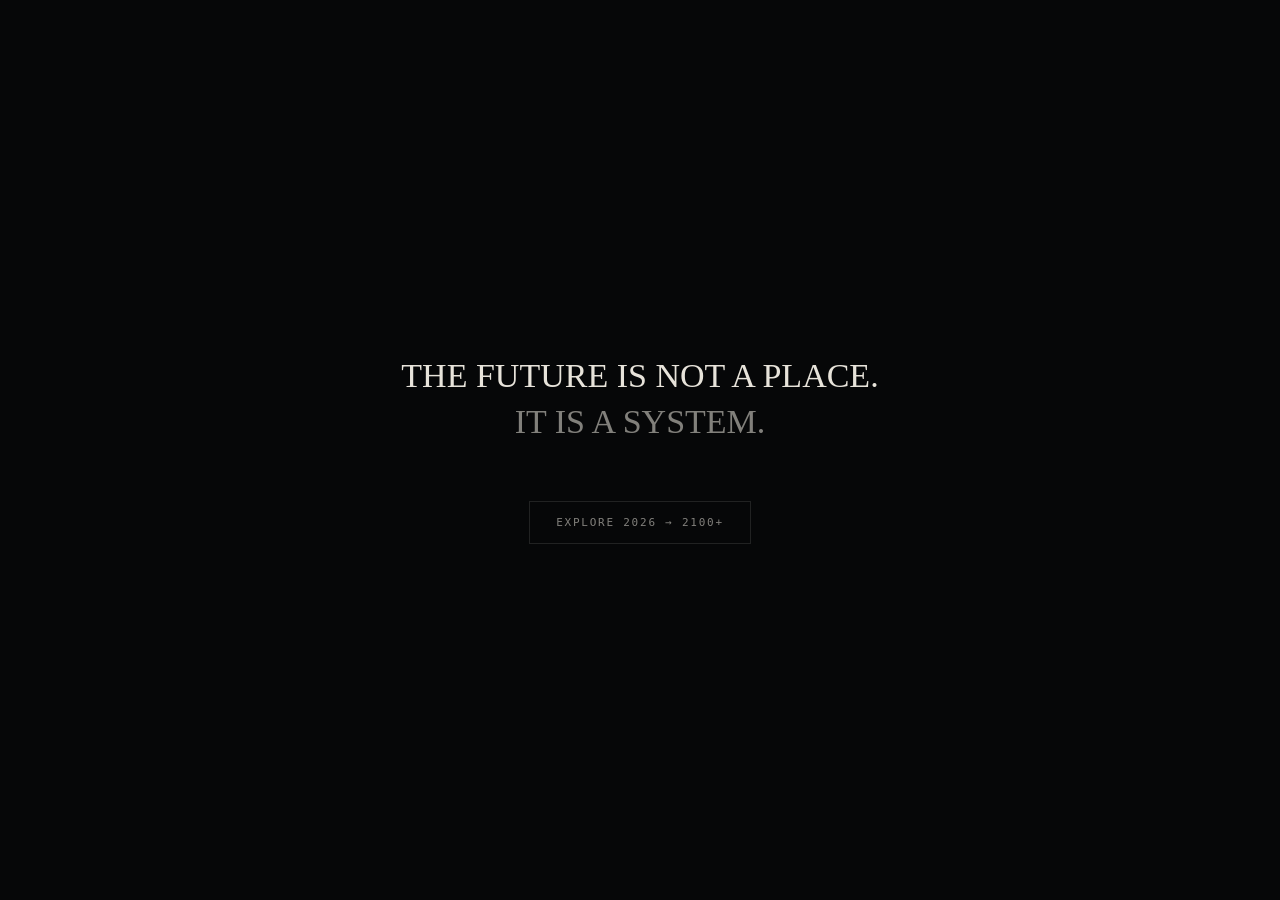
<file: worldline/index.html>
<!DOCTYPE html>
<html lang="en">
<head>
<meta charset="UTF-8">
<meta name="viewport" content="width=device-width, initial-scale=1.0, viewport-fit=cover">
<title>WORLDLINE — A Temporal Map of Possible Futures</title>
<meta name="description" content="An interactive temporal map for exploring how climate, conflict, migration, resources, power, and space interact to produce possible futures — 2026 to the deep future.">
<link rel="canonical" href="https://ryannlynnmurphy.com/worldline/">

<style>
  :root {
    --bg: #0b0c0e;
    --ink: #e7e3da;
    --ink-dim: rgba(231,227,218,0.55);
    --ink-faint: rgba(231,227,218,0.32);
    --rule: rgba(231,227,218,0.12);
    --rule-soft: rgba(231,227,218,0.07);
    --panel-bg: rgba(14,15,17,0.92);
    --mono: ui-monospace, 'SF Mono', Menlo, 'JetBrains Mono', Consolas, monospace;
    --serif: Georgia, 'Iowan Old Style', 'Times New Roman', serif;
    --power: 185,160,107;
    --conflict: 196,88,74;
    --climate: 207,143,74;
    --migration: 111,159,181;
    --resources: 127,160,106;
    --space: 148,145,200;
  }
  * { box-sizing: border-box; }
  html, body { margin: 0; padding: 0; background: var(--bg); color: var(--ink); overflow: hidden; height: 100%; }
  body {
    font-family: var(--serif);
    font-size: 14px;
    -webkit-font-smoothing: antialiased;
  }
  #stage { position: fixed; inset: 0; }
  #globe { position: absolute; inset: 0; width: 100%; height: 100%; touch-action: none; cursor: grab; }

  .mono { font-family: var(--mono); letter-spacing: 0.02em; }

  /* ---------- top identity ---------- */
  #brand {
    position: fixed; top: 26px; left: 28px; z-index: 20;
    pointer-events: none;
  }
  #brand .title { font-family: var(--mono); font-size: 13px; letter-spacing: 0.22em; font-weight: 500; }
  #brand .sub { font-family: var(--mono); font-size: 10px; letter-spacing: 0.12em; color: var(--ink-faint); margin-top: 4px; }

  #methodBtn {
    position: fixed; top: 26px; right: 28px; z-index: 25;
    font-family: var(--mono); font-size: 10px; letter-spacing: 0.14em;
    color: var(--ink-dim); background: none; border: 1px solid var(--rule);
    padding: 6px 11px; cursor: pointer;
  }
  #methodBtn:hover { color: var(--ink); border-color: var(--ink-faint); }

  /* ---------- search ---------- */
  .searchWrap { position: fixed; top: 26px; left: 50%; transform: translateX(-50%); z-index: 25; width: min(360px, 40vw); }
  #searchInput {
    width: 100%; background: rgba(11,12,14,0.7); border: 1px solid var(--rule); color: var(--ink);
    font-family: var(--mono); font-size: 11px; letter-spacing: 0.06em; padding: 8px 12px;
    outline: none;
  }
  #searchInput::placeholder { color: var(--ink-faint); }
  #searchInput:focus { border-color: var(--ink-faint); }
  #searchResults {
    position: absolute; top: 100%; margin-top: 6px; left: 0; right: 0;
    background: var(--panel-bg); border: 1px solid var(--rule); max-height: 40vh; overflow-y: auto;
  }
  .searchRow { display: flex; justify-content: space-between; gap: 10px; padding: 9px 12px; cursor: pointer; border-bottom: 1px solid var(--rule-soft); font-size: 13px; }
  .searchRow:hover { background: rgba(231,227,218,0.05); }
  .searchSub { font-family: var(--mono); font-size: 10px; color: var(--ink-faint); white-space: nowrap; }
  .searchEmpty { padding: 12px; color: var(--ink-faint); font-family: var(--mono); font-size: 11px; }

  /* ---------- left: layers ---------- */
  #layerDock { position: fixed; top: 90px; left: 28px; z-index: 20; width: 200px; }
  .dockLabel { font-family: var(--mono); font-size: 10px; letter-spacing: 0.18em; color: var(--ink-faint); margin-bottom: 10px; }
  .layerRow {
    display: flex; align-items: center; gap: 9px; width: 100%; background: none; border: none; color: var(--ink-dim);
    font-family: var(--mono); font-size: 11px; letter-spacing: 0.04em; padding: 7px 0; cursor: pointer; text-align: left;
  }
  .layerRow .dot { width: 6px; height: 6px; border-radius: 50%; background: rgba(var(--c), 0.25); flex-shrink: 0; transition: background 200ms; }
  .layerRow.on .dot { background: rgb(var(--c)); box-shadow: 0 0 6px rgba(var(--c),0.7); }
  .layerRow.on { color: var(--ink); }
  .layerRow .layerIndex { color: var(--ink-faint); font-size: 10px; }
  .layerRow .layerLabel { flex: 1; }
  .layerCount { color: var(--ink-faint); font-size: 10px; }

  /* ---------- bottom-left toggles ---------- */
  #toolDock { position: fixed; bottom: 130px; left: 28px; z-index: 20; display: flex; flex-direction: column; gap: 8px; }
  .toolBtn {
    font-family: var(--mono); font-size: 10px; letter-spacing: 0.1em; color: var(--ink-dim);
    background: rgba(11,12,14,0.55); border: 1px solid var(--rule); padding: 8px 12px; cursor: pointer; text-align: left; width: 176px;
  }
  .toolBtn:hover { color: var(--ink); border-color: var(--ink-faint); }
  .toolBtn.on { color: var(--ink); border-color: rgba(231,227,218,0.4); }

  /* ---------- floating panels (assumptions / worldlines / accession) ---------- */
  .floatPanel {
    position: fixed; bottom: 130px; left: 220px; z-index: 24; width: 300px;
    background: var(--panel-bg); border: 1px solid var(--rule); padding: 18px;
    display: none; max-height: 60vh; overflow-y: auto;
  }
  .floatPanel.open { display: block; }
  .floatPanel h3 { font-family: var(--mono); font-size: 11px; letter-spacing: 0.14em; margin: 0 0 14px; font-weight: 500; color: var(--ink); }
  .floatPanel .closeX { float: right; background: none; border: none; color: var(--ink-faint); cursor: pointer; font-size: 14px; }

  .assumRow { margin-bottom: 16px; }
  .assumHead { display: flex; justify-content: space-between; font-family: var(--mono); font-size: 11px; margin-bottom: 6px; }
  .assumVal { color: var(--ink-dim); }
  .assumSlider { width: 100%; accent-color: #c8c4bc; }
  .assumEnds { display: flex; justify-content: space-between; font-family: var(--mono); font-size: 9px; color: var(--ink-faint); margin-top: 3px; }

  #presets { display: flex; flex-direction: column; gap: 6px; margin-bottom: 18px; }
  .presetBtn { text-align: left; background: none; border: 1px solid var(--rule-soft); color: var(--ink-dim); padding: 8px 10px; cursor: pointer; }
  .presetBtn:hover { border-color: var(--rule); }
  .presetBtn.on { border-color: rgba(231,227,218,0.45); color: var(--ink); }
  .presetName { display: block; font-family: var(--mono); font-size: 11px; letter-spacing: 0.04em; }
  .presetDesc { display: block; font-size: 12px; color: var(--ink-faint); margin-top: 2px; font-family: var(--serif); }

  #saveWorldline {
    width: 100%; margin-top: 4px; background: none; border: 1px solid var(--rule); color: var(--ink-dim);
    font-family: var(--mono); font-size: 10px; letter-spacing: 0.1em; padding: 8px; cursor: pointer;
  }
  #saveWorldline:hover { border-color: var(--ink-faint); color: var(--ink); }
  .savedRow { display: flex; align-items: center; gap: 8px; padding: 7px 0; border-bottom: 1px solid var(--rule-soft); font-size: 12px; }
  .savedRow span { flex: 1; }
  .loadBtn, .delBtn { font-family: var(--mono); font-size: 9px; background: none; border: 1px solid var(--rule-soft); color: var(--ink-faint); cursor: pointer; padding: 3px 6px; }
  .emptyNote { color: var(--ink-faint); font-size: 12px; font-style: italic; }

  .accStep { margin-bottom: 10px; }
  .accLabel { font-family: var(--mono); font-size: 10px; letter-spacing: 0.06em; color: var(--ink-dim); margin-bottom: 4px; }
  .accStep.reached .accLabel { color: var(--ink); }
  .accBar { height: 2px; background: var(--rule-soft); }
  .accBar span { display: block; height: 100%; background: rgb(var(--space)); transition: width 600ms ease; }

  /* ---------- right: signal / region panel ---------- */
  #panel {
    position: fixed; top: 0; right: 0; bottom: 0; width: 380px; max-width: 92vw;
    background: var(--panel-bg); border-left: 1px solid var(--rule);
    padding: 76px 26px 40px; overflow-y: auto;
    transform: translateX(100%); transition: transform 380ms cubic-bezier(.2,.7,.2,1);
    z-index: 30;
  }
  #panel.open { transform: translateX(0); }
  .panelClose { position: absolute; top: 26px; right: 22px; background: none; border: none; color: var(--ink-faint); font-size: 20px; cursor: pointer; line-height: 1; }
  .panelClose:hover { color: var(--ink); }
  .panelEyebrow { font-family: var(--mono); font-size: 10px; letter-spacing: 0.14em; color: var(--ink-faint); margin-bottom: 10px; }
  .panelTitle { font-size: 24px; line-height: 1.25; font-weight: 400; margin: 0 0 6px; }
  .panelKind { font-family: var(--mono); font-size: 10px; letter-spacing: 0.1em; color: rgba(var(--climate),0.9); margin-bottom: 22px; }
  .panelStats { display: flex; gap: 18px; margin-bottom: 22px; flex-wrap: wrap; }
  .panelStats.regionGrid { display: grid; grid-template-columns: repeat(3, 1fr); gap: 14px; }
  .stat { min-width: 64px; }
  .statVal { font-family: var(--mono); font-size: 20px; }
  .statLabel { font-family: var(--mono); font-size: 9px; letter-spacing: 0.08em; color: var(--ink-faint); margin-top: 3px; text-transform: uppercase; }
  .epi-OBSERVED { color: rgb(var(--resources)); font-size: 13px; }
  .epi-PROJECTED { color: rgb(var(--migration)); font-size: 13px; }
  .epi-MODELED { color: rgb(var(--climate)); font-size: 13px; }
  .epi-SPECULATIVE { color: rgb(var(--conflict)); font-size: 13px; }

  .panelBody { font-size: 15px; line-height: 1.6; color: var(--ink-dim); margin-bottom: 24px; }
  .panelSectionLabel { font-family: var(--mono); font-size: 10px; letter-spacing: 0.14em; color: var(--ink-faint); margin: 22px 0 12px; }

  .chain { margin-bottom: 20px; }
  .chainNode {
    font-family: var(--mono); font-size: 11px; letter-spacing: 0.04em; padding: 8px 10px;
    border: 1px solid var(--rule); cursor: pointer; color: var(--ink-dim);
  }
  .chainNode:hover { border-color: var(--ink-faint); color: var(--ink); background: rgba(231,227,218,0.04); }
  .chainArrow { text-align: center; color: var(--ink-faint); font-size: 11px; padding: 3px 0; }

  .whyBtn, .sourcesBtn {
    width: 100%; text-align: left; background: none; border: 1px solid var(--rule); color: var(--ink-dim);
    font-family: var(--mono); font-size: 10px; letter-spacing: 0.08em; padding: 11px 13px; cursor: pointer; margin-bottom: 10px;
  }
  .whyBtn:hover, .sourcesBtn:hover { border-color: var(--ink-faint); color: var(--ink); }
  .whyPanel { padding: 4px 2px 16px; }
  .whyRow { display: grid; grid-template-columns: 100px 1fr 40px; align-items: center; gap: 10px; margin-bottom: 8px; }
  .whyLabel { font-family: var(--mono); font-size: 9px; color: var(--ink-faint); letter-spacing: 0.04em; }
  .whyBar { height: 3px; background: var(--rule-soft); }
  .whyBar span { display: block; height: 100%; }
  .whyVal { font-family: var(--mono); font-size: 11px; text-align: right; }
  .whyTotal { border-top: 1px solid var(--rule); padding-top: 8px; margin-top: 4px; }
  .whyTotal .whyLabel, .whyTotal .whyVal { color: var(--ink); }

  .sourcesPanel { padding-bottom: 16px; }
  .sourceRow { display: block; padding: 9px 0; border-bottom: 1px solid var(--rule-soft); text-decoration: none; color: var(--ink-dim); }
  .sourceRow:hover .sourceTitle { color: var(--ink); }
  .sourceOrg { display: block; font-family: var(--mono); font-size: 9px; letter-spacing: 0.08em; color: var(--ink-faint); }
  .sourceTitle { display: block; font-size: 13px; margin-top: 2px; }
  .sourceYear { font-family: var(--mono); font-size: 9px; color: var(--ink-faint); }

  .methodNote { font-size: 12px; color: var(--ink-faint); font-style: italic; line-height: 1.55; margin-top: 24px; border-top: 1px solid var(--rule-soft); padding-top: 16px; }

  .sigLink { display: flex; justify-content: space-between; padding: 8px 0; border-bottom: 1px solid var(--rule-soft); font-size: 13px; cursor: pointer; color: var(--ink-dim); }
  .sigLink:hover { color: var(--ink); }
  .sigLink span { font-family: var(--mono); font-size: 11px; color: var(--ink-faint); }

  .nodeTip {
    position: fixed; z-index: 40; width: 260px; background: var(--panel-bg); border: 1px solid var(--rule);
    padding: 14px; font-size: 12px; color: var(--ink-dim); line-height: 1.5;
  }
  .nodeTip b { display: block; color: var(--ink); font-size: 13px; margin-bottom: 6px; font-family: var(--mono); letter-spacing: 0.03em; }
  .nodeTip p { margin: 0 0 8px; }
  .tipRow { font-family: var(--mono); font-size: 10px; margin-top: 6px; color: var(--ink-faint); }
  .tipRow span { color: var(--ink-dim); letter-spacing: 0.06em; }

  #hoverCard {
    position: fixed; z-index: 22; pointer-events: none; font-family: var(--mono); font-size: 11px;
    background: rgba(11,12,14,0.88); border: 1px solid var(--rule); padding: 6px 10px; color: var(--ink-dim);
    white-space: nowrap;
  }

  /* ---------- timeline ---------- */
  #timelineDock { position: fixed; left: 0; right: 0; bottom: 0; z-index: 20; padding: 0 28px 26px; }
  #timelineTop { display: flex; align-items: baseline; justify-content: space-between; margin-bottom: 10px; }
  #yearGroup { display: flex; align-items: baseline; gap: 12px; }
  #yearLabel { font-family: var(--mono); font-size: 34px; font-weight: 500; letter-spacing: -0.01em; }
  #yearInput {
    background: none; border: none; border-bottom: 1px solid var(--rule); color: var(--ink-faint);
    font-family: var(--mono); font-size: 12px; width: 70px; padding: 2px 0;
  }
  #yearInput:focus { outline: none; border-color: var(--ink-faint); color: var(--ink); }
  #horizonLabel { font-family: var(--mono); font-size: 11px; letter-spacing: 0.14em; color: var(--ink-dim); cursor: help; }
  #worldStats { text-align: right; }
  #stepLabel { font-family: var(--mono); font-size: 10px; color: var(--ink-faint); }
  #seaLevelLabel { font-family: var(--mono); font-size: 10px; color: rgba(207,143,74,0.75); margin-top: 3px; }

  #track { position: relative; height: 34px; cursor: pointer; }
  #trackLine { position: absolute; left: 0; right: 0; top: 16px; height: 1px; background: var(--rule); }
  #trackFill { position: absolute; left: 0; top: 15.5px; height: 2px; background: rgba(231,227,218,0.4); }
  .tick {
    position: absolute; top: 8px; transform: translateX(-50%); font-family: var(--mono); font-size: 9px;
    color: var(--ink-faint); cursor: pointer; padding: 6px 4px; user-select: none;
  }
  .tick:hover { color: var(--ink); }
  .tick::after { content: ''; position: absolute; left: 50%; top: 18px; width: 1px; height: 5px; background: var(--rule); transform: translateX(-50%); }
  #handle {
    position: absolute; top: 10px; width: 12px; height: 12px; margin-left: -6px;
    border-radius: 50%; background: var(--ink); box-shadow: 0 0 0 4px rgba(231,227,218,0.12);
  }

  #deepBanner {
    position: fixed; left: 50%; bottom: 100px; transform: translateX(-50%); z-index: 21;
    font-family: var(--mono); font-size: 10px; letter-spacing: 0.1em; text-align: center;
    color: var(--ink-faint); max-width: 460px; line-height: 1.7;
  }
  #deepBanner b { color: var(--ink-dim); letter-spacing: 0.14em; }

  /* ---------- method modal ---------- */
  #methodModal {
    position: fixed; inset: 0; z-index: 60; background: rgba(6,7,8,0.86);
    display: none; align-items: center; justify-content: center; padding: 40px;
  }
  #methodModal.open { display: flex; }
  #methodModal .box {
    max-width: 620px; max-height: 82vh; overflow-y: auto; background: var(--bg); border: 1px solid var(--rule); padding: 40px;
  }
  #methodModal h2 { font-size: 22px; font-weight: 400; margin: 0 0 4px; }
  #methodModal .lede { color: var(--ink-faint); font-size: 12px; font-family: var(--mono); letter-spacing: 0.06em; margin-bottom: 26px; }
  #methodModal h4 { font-family: var(--mono); font-size: 11px; letter-spacing: 0.1em; color: var(--ink); margin: 24px 0 8px; }
  #methodModal p { font-size: 14px; line-height: 1.65; color: var(--ink-dim); margin: 0 0 10px; }
  #methodModal .epiRow { display: flex; gap: 10px; align-items: baseline; margin-bottom: 6px; }
  #methodModal .epiTag { font-family: var(--mono); font-size: 10px; width: 96px; flex-shrink: 0; }
  #methodModal button { margin-top: 26px; background: none; border: 1px solid var(--rule); color: var(--ink-dim); font-family: var(--mono); font-size: 11px; letter-spacing: 0.08em; padding: 10px 18px; cursor: pointer; }
  #methodModal button:hover { color: var(--ink); border-color: var(--ink-faint); }

  /* ---------- intro ---------- */
  #intro {
    position: fixed; inset: 0; z-index: 100; background: #060708;
    display: flex; flex-direction: column; align-items: center; justify-content: center; text-align: center;
    transition: opacity 900ms ease; padding: 24px;
  }
  #intro.gone { opacity: 0; pointer-events: none; }
  #intro .line1 { font-size: clamp(22px, 4vw, 34px); font-weight: 400; opacity: 0; animation: fadeUp 1400ms 300ms forwards; }
  #intro .line2 { font-size: clamp(22px, 4vw, 34px); font-weight: 400; color: var(--ink-dim); opacity: 0; animation: fadeUp 1400ms 1500ms forwards; margin-top: 8px; }
  #introEnter {
    margin-top: 60px; opacity: 0; animation: fadeUp 1400ms 3000ms forwards;
    background: none; border: 1px solid var(--rule); color: var(--ink-dim); font-family: var(--mono);
    font-size: 11px; letter-spacing: 0.16em; padding: 14px 26px; cursor: pointer;
  }
  #introEnter:hover { color: var(--ink); border-color: var(--ink-faint); }
  @keyframes fadeUp { from { opacity: 0; transform: translateY(10px); } to { opacity: 1; transform: translateY(0); } }

  @media (max-width: 860px) {
    #layerDock { top: auto; bottom: 130px; left: 12px; width: 150px; }
    #toolDock { display: none; }
    .floatPanel { left: 12px; right: 12px; width: auto; bottom: 130px; }
    #panel { width: 100vw; }
    .searchWrap { width: 60vw; top: 78px; }
    #brand { top: 20px; left: 16px; }
    #methodBtn { top: 20px; right: 16px; }
    #timelineDock { padding: 0 14px 18px; }
    #deepBanner { display: none; }
  }
</style>
</head>
<body>

<div id="stage">
  <canvas id="globe"></canvas>
</div>

<div id="hoverCard" hidden></div>

<div id="brand">
  <div class="title">WORLDLINE</div>
  <div class="sub">A MAP OF POSSIBLE FUTURES</div>
</div>

<button id="methodBtn">METHOD</button>

<div class="searchWrap">
  <input id="searchInput" type="text" placeholder="Search — Arctic, freshwater, migration, lunar infrastructure…" autocomplete="off">
  <div id="searchResults" hidden></div>
</div>

<div id="layerDock">
  <div class="dockLabel">WORLD</div>
  <div id="layers"></div>
</div>

<div id="toolDock">
  <button class="toolBtn" data-toggle="assumptionsPanel">SCENARIO</button>
  <button class="toolBtn" data-toggle="worldlinesPanel">WORLDLINES</button>
  <button class="toolBtn" data-toggle="accessionPanel">THE ACCESSION</button>
</div>

<div class="floatPanel" id="assumptionsPanel">
  <button class="closeX" data-toggle="assumptionsPanel">×</button>
  <h3>SCENARIO ASSUMPTIONS</h3>
  <div id="presets"></div>
  <div id="assumptions"></div>
</div>

<div class="floatPanel" id="worldlinesPanel">
  <button class="closeX" data-toggle="worldlinesPanel">×</button>
  <h3>SAVED WORLDLINES</h3>
  <button id="saveWorldline">SAVE CURRENT WORLDLINE</button>
  <div id="savedWorldlines" style="margin-top:14px;"></div>
</div>

<div class="floatPanel" id="accessionPanel">
  <button class="closeX" data-toggle="accessionPanel">×</button>
  <h3>THE ACCESSION</h3>
  <div id="accession"></div>
</div>

<div id="panel"></div>

<div id="deepBanner" hidden>
  <b>DEEP FUTURE</b><br>
  This visualization represents speculative scenarios based on defined assumptions. It is not a forecast.
</div>

<div id="timelineDock">
  <div id="timelineTop">
    <div id="yearGroup">
      <span id="yearLabel" class="mono">2038</span>
      <input id="yearInput" type="number" value="2038">
      <span id="horizonLabel"></span>
    </div>
    <div id="worldStats">
      <div id="stepLabel"></div>
      <div id="seaLevelLabel" class="mono"></div>
    </div>
  </div>
  <div id="track">
    <div id="trackLine"></div>
    <div id="trackFill"></div>
    <div class="tick" data-year="2026" style="left:0%">2026</div>
    <div class="tick" data-year="2050" style="left:32%">2050</div>
    <div class="tick" data-year="2100" style="left:58%">2100</div>
    <div class="tick" data-year="2200" style="left:73%">2200</div>
    <div class="tick" data-year="2500" style="left:85%">2500</div>
    <div class="tick" data-year="10000" style="left:100%">10,000</div>
    <div id="handle"></div>
  </div>
</div>

<div id="methodModal">
  <div class="box">
    <h2>Method</h2>
    <div class="lede">WHAT THIS INTERFACE IS AND ISN'T</div>
    <p>WORLDLINE is a working model of how climate, conflict, migration, resources, power, and space infrastructure interact over time — not a forecast. Every number on the map is computed live from assumptions you can see and change in the SCENARIO panel.</p>
    <h4>THE FOUR CATEGORIES</h4>
    <div class="epiRow"><span class="epiTag epi-OBSERVED">OBSERVED</span><span>Current or historical measurement.</span></div>
    <div class="epiRow"><span class="epiTag epi-PROJECTED">PROJECTED</span><span>A present trend extended forward.</span></div>
    <div class="epiRow"><span class="epiTag epi-MODELED">MODELED</span><span>An output of this model, under stated assumptions.</span></div>
    <div class="epiRow"><span class="epiTag epi-SPECULATIVE">SPECULATIVE</span><span>A structurally possible future. Read the number as a shape, not a quantity.</span></div>
    <h4>HOW THE NUMBERS ARE MADE</h4>
    <p>Each region carries declared baseline parameters (governance, military posture, water stress, and so on), informed by real assessments — IPCC, UN Population Prospects, SIPRI, UNHCR, Aqueduct, and others listed under VIEW SOURCES on every signal. Those baselines are then moved by a small deterministic model as time and your assumptions change. The WHY? panel on any signal shows the actual arithmetic — the terms shown are the terms summed, nothing is hidden.</p>
    <p>The sources are the evidence base the parameters were drawn from. They are not the origin of any specific probability shown here — that distinction matters, and the interface tries never to blur it.</p>
    <h4>UNCERTAINTY, DRAWN</h4>
    <p>Confidence falls the further a signal reaches into the future. A confident signal renders as a tight point; an uncertain one renders as a diffuse scatter with no clear center. You can see how much is known before you read a single number.</p>
    <h4>SEA LEVEL AND THE COASTLINE</h4>
    <p>There is no elevation or bathymetry data in this prototype — that would mean shipping a terrain model, not a cartographic outline. The blue band along the coast is today's land that the modelled sea-level number (shown in the corner, updating as you move the timeline) now claims, weighted by how coastally exposed the nearest declared region is. The dotted line inside it is today's real coastline, kept visible so the band reads as loss, not just a different map. Treat its shape as illustrative, not surveyed — it says "this kind of place, this much," not "this parcel, by this date" — and its rate as front-loaded on purpose, so the change is visible well before the multi-century commitment it's built on has fully landed.</p>
    <h4>BORDER STABILITY</h4>
    <p>Turn on POWER or CONFLICT and the real political-border lines recolor by the same conflict-risk composite used everywhere else in the interface. A red, pulsing border means the ground on at least one side of it is under elevated modelled pressure. This layer never moves the line — it's the honest half of the border picture, the part that's a direct read of a number the rest of the map already shows.</p>
    <h4>SPECULATIVE TERRITORY</h4>
    <p>The rose-colored dashed line, also under CONFLICT, is the dishonest-if-unlabeled half — so it's labeled everywhere it appears. It is not derived from any dataset: it's what happens when you push the model's own power and conflict composites through a rule ("the stronger, less internally contested side's border creeps toward the weaker one") and let it draw. Near term this is barely visible by design — a border cannot plausibly have moved by next year — and it grows into the scenario and speculative era the way everything else on this map does. As it strengthens, today's real border fades in step, so you're never looking at two borders at once: the line you see is either what's real today or what the model is projecting instead, not both stacked together. Read the rose line as "here is a shape conflict pressure could take," never as "here is the new border."</p>
    <h4>WHAT IT WILL NEVER DO</h4>
    <p>Name a war. State a date for one. Present the rose speculative line as a claim about an actual future border. Present a modeled output as measured fact. Every conflict signal is framed as elevated probability under current conditions — never as an event.</p>
    <button id="methodClose">CLOSE</button>
  </div>
</div>

<div id="intro">
  <div class="line1">THE FUTURE IS NOT A PLACE.</div>
  <div class="line2">IT IS A SYSTEM.</div>
  <button id="introEnter">EXPLORE 2026 → 2100+</button>
</div>

<script type="module" src="js/app.js"></script>
<script>
  document.getElementById('methodBtn').addEventListener('click', () => document.getElementById('methodModal').classList.add('open'));
  document.getElementById('methodClose').addEventListener('click', () => document.getElementById('methodModal').classList.remove('open'));
  document.getElementById('methodModal').addEventListener('click', e => { if (e.target.id === 'methodModal') e.currentTarget.classList.remove('open'); });
</script>
</body>
</html>
</file>
